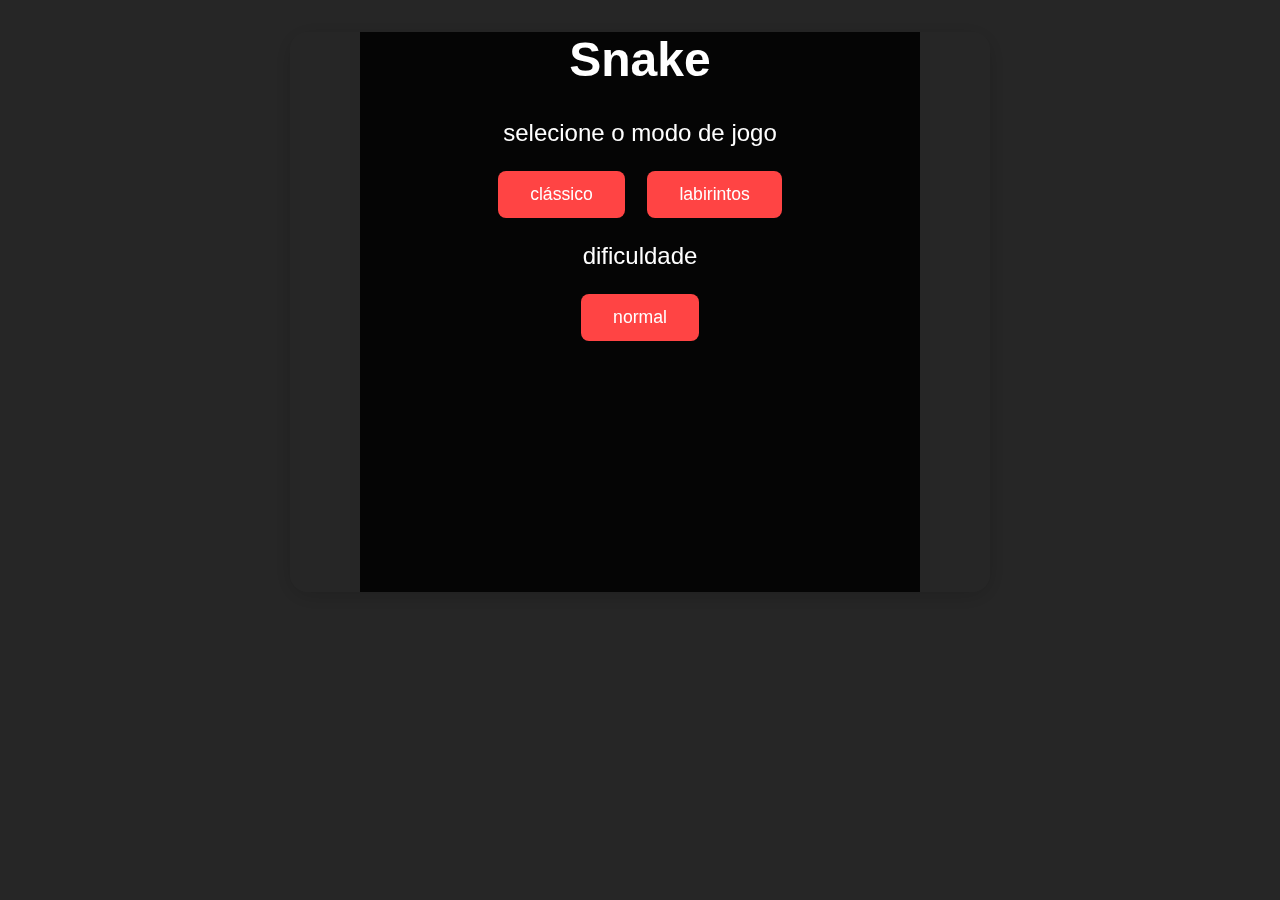
<file: index.html>
<!DOCTYPE html>
<html lang="pt-br">
<head>
    <meta charset="UTF-8">
    <meta name="viewport" content="width=device-width, initial-scale=1.0">
    <link rel="stylesheet" href="snake.css">
    <link rel="stylesheet" href="painel.css">
    <title>jogo da cobrinha</title>
</head>
<body>
    <main>

        <section id="menuPrincipal">
            <h1>Snake</h1>
            <p>selecione o modo de jogo</p>
            <button onclick="classico()">clássico</button>
            <button onclick="labirintos()">labirintos</button>
            <div>
                <p>dificuldade</p>
                <button id="dificuldade" onclick="dificuldade()">normal</button>
            </div>
        </section>


        <section id="gameOver">
            <h1>FIM DE JOGO</h1>
            <p>voce colidiu com <span id="colisao"></span></p>
            <p>pontuacao: <span id="pontosTotais">00</span></p>
            <button onclick="recomecar()">recomeçar</button>
            <button onclick="menu()">menu principal</button>
        </section>

        <section id="painel">
            <p>pontuacao: <span id="pontuacao">00</span></p>
        </section>

<button onclick="painel.funcaoPausa()" id="pausa" title="ou barra de espaço">pausa</button>

        <section id="conclusao">
            <h1>Parabéns</h1>
            <p>você concluiu o modo <span id="modo">labirintos</span></p>
            <button onclick="labirintos()">recomeçar</button>
            <button onclick="menu()">menu principal</button>
        </section>





        <canvas width="600" height="600"></canvas>

        
    </main>


    <div id="controle">
    <button class="controles" onclick="controle.cima()">cima</button>
    <button class="controles" onclick="controle.esquerda()">esquerda</button>
    <button class="controles" onclick="controle.direita()">direita</button>
    <button class="controles" onclick="controle.baixo()">baixo</button>
    </div>

    <script type="module" src="main.js"></script>
</body>
</html>
</file>
<file: snake.css>
/* Seção principal */
main {
    max-width: 700px;
    margin: 2rem auto;
    border-radius: 18px;
    box-shadow: 0 4px 24px rgba(0,0,0,0.18);
}

/* Ajuste para o canvas centralizado */
canvas {
    display: block;
    margin: 0 auto;
    background: rgba(30, 30, 30, 0.96);
    width: 80%;
}

#controle{
    display: none;
}
</file>
<file: painel.css>
#gameOver {
    display: none; /* Mostre com display: flex quando o jogo acabar */
    position: fixed;
    top: 0; left: 0; right: 0; bottom: 0;
    background: rgba(0,0,0,0.85);
    color: #fff;
    z-index: 1000;
    flex-direction: column;
    justify-content: center;
    align-items: center;
    font-family: 'Segoe UI', Arial, sans-serif;
    font-size: 1.5rem;
    gap: 1.5rem;
    text-align: center;
}

#gameOver h1 {
    font-size: 2.5rem;
    margin-bottom: 0.5rem;
    color: #ff4444;
    letter-spacing: 2px;
}

#gameOver button {
    background: #ff4444;
    color: #fff;
    border: none;
    padding: 0.8rem 2rem;
    border-radius: 8px;
    font-size: 1.1rem;
    cursor: pointer;
    margin: 0 0.5rem;
    transition: background 0.2s;
}
#gameOver button:hover {
    background: #ff2222;
}

/* Estilo para o painel de pontuação */
#painel {
    position: absolute;
    top: 20px;
    left: 15%;
    transform: translateX(-50%);
    background: rgba(255,255,255,0.95);
    color: #222;
    padding: 0.7rem 2rem;
    border-radius: 12px;
    box-shadow: 0 2px 12px rgba(0,0,0,1.0);
    font-size: 1.2rem;
    font-family: 'Segoe UI', Arial, sans-serif;
    z-index: 10;
    display: none;
}

#pausa{
    background: #ff4444;
    color: #fff;
    border: none;
    padding: 0.8rem 2rem;
    border-radius: 8px;
    font-size: 1.1rem;
    cursor: pointer;
    margin: 0 0.5rem;
    transition: background 0.2s;
    position: absolute;
    right: 10%;
    top: 10%;
    box-shadow: 0 2px 12px rgba(0,0,0,1.0);
    display: none;
}

#pausa:hover{
    box-shadow: 0 2px 12px rgba(0,0,0,0.5);
    background: #ff2222;
    font-size: 1.1rem;
}

#pontuacao{
    font-size: 50px;
    color: yellowgreen;
}

#menuPrincipal{
    display: block; /* Mostre com display: flex quando o jogo acabar */
    position: fixed;
    top: 0; left: 0; right: 0; bottom: 0;
    background: rgba(0,0,0,0.85);
    color: #fff;
    z-index: 1000;
    flex-direction: column;
    justify-content: center;
    align-items: center;
    font-family: 'Segoe UI', Arial, sans-serif;
    font-size: 1.5rem;
    gap: 1.5rem;
    text-align: center;
}

#menuPrincipal button{
    background: #ff4444;
    color: #fff;
    border: none;
    padding: 0.8rem 2rem;
    border-radius: 8px;
    font-size: 1.1rem;
    cursor: pointer;
    margin: 0 0.5rem;
    transition: background 0.2s;
}

#menuPrincipal button:hover {
    background: #ff2222;
}

#conclusao{
    display: none;
    position: fixed;
    top: 0; left: 0; right: 0; bottom: 0;
    background: rgba(0,0,0,0.85);
    color: #fff;
    z-index: 1000;
    flex-direction: column;
    justify-content: center;
    align-items: center;
    font-family: 'Segoe UI', Arial, sans-serif;
    font-size: 1.5rem;
    gap: 1.5rem;
    text-align: center;
}

#conclusao button{
    background: #ff4444;
    color: #fff;
    border: none;
    padding: 0.8rem 2rem;
    border-radius: 8px;
    font-size: 1.1rem;
    cursor: pointer;
    margin: 0 0.5rem;
    transition: background 0.2s;
}

#conclusao button:hover {
    background: #ff2222;
}
</file>
